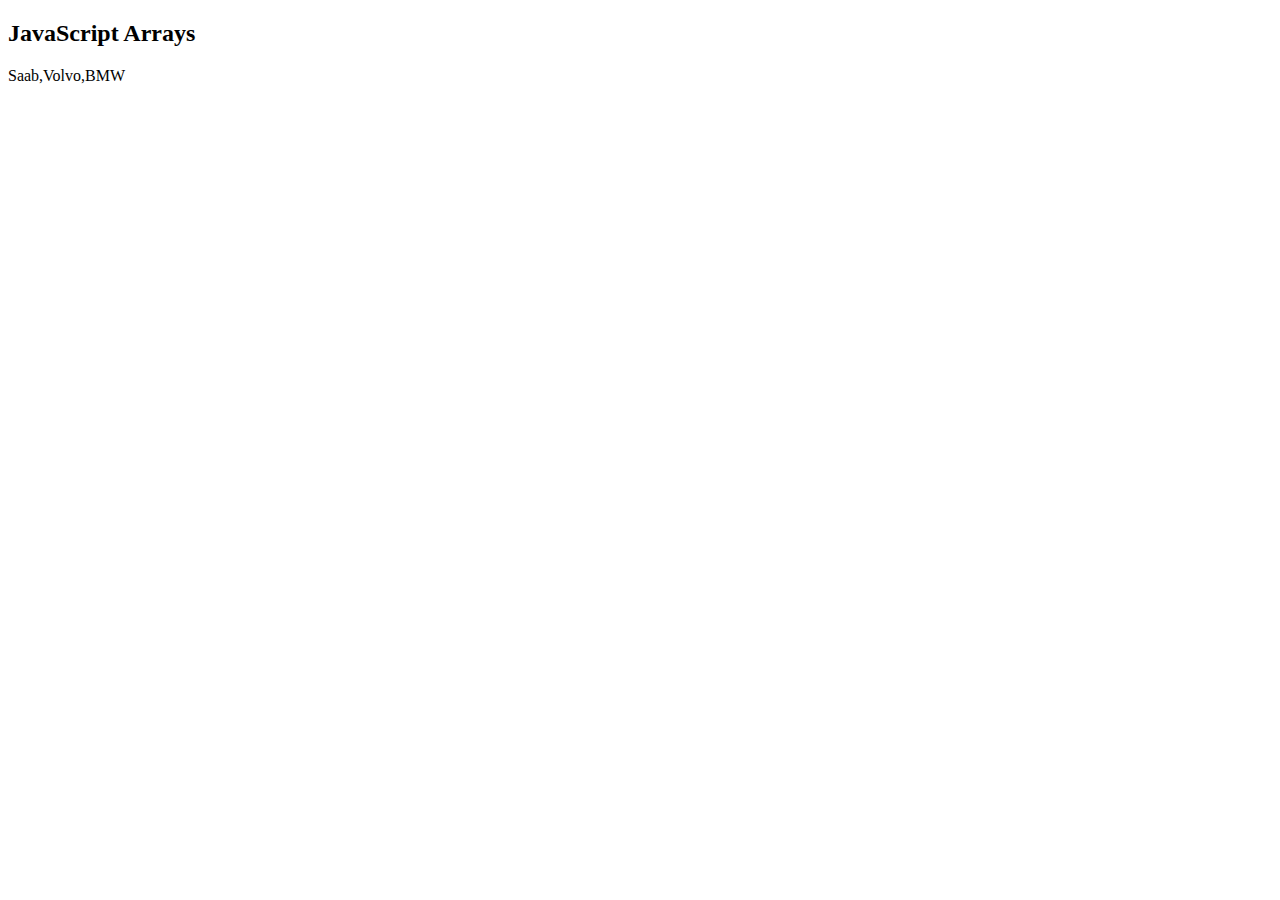
<file: js_array/index.html>
<!DOCTYPE html>
<html>

<body>

    <h2>JavaScript Arrays</h2>

    <p id="demo"></p>

    <script>
        const cars = [
            "Saab",
            "Volvo",
            "BMW"
        ];
        document.getElementById("demo").innerHTML = cars;
    </script>

</body>

</html>
</file>
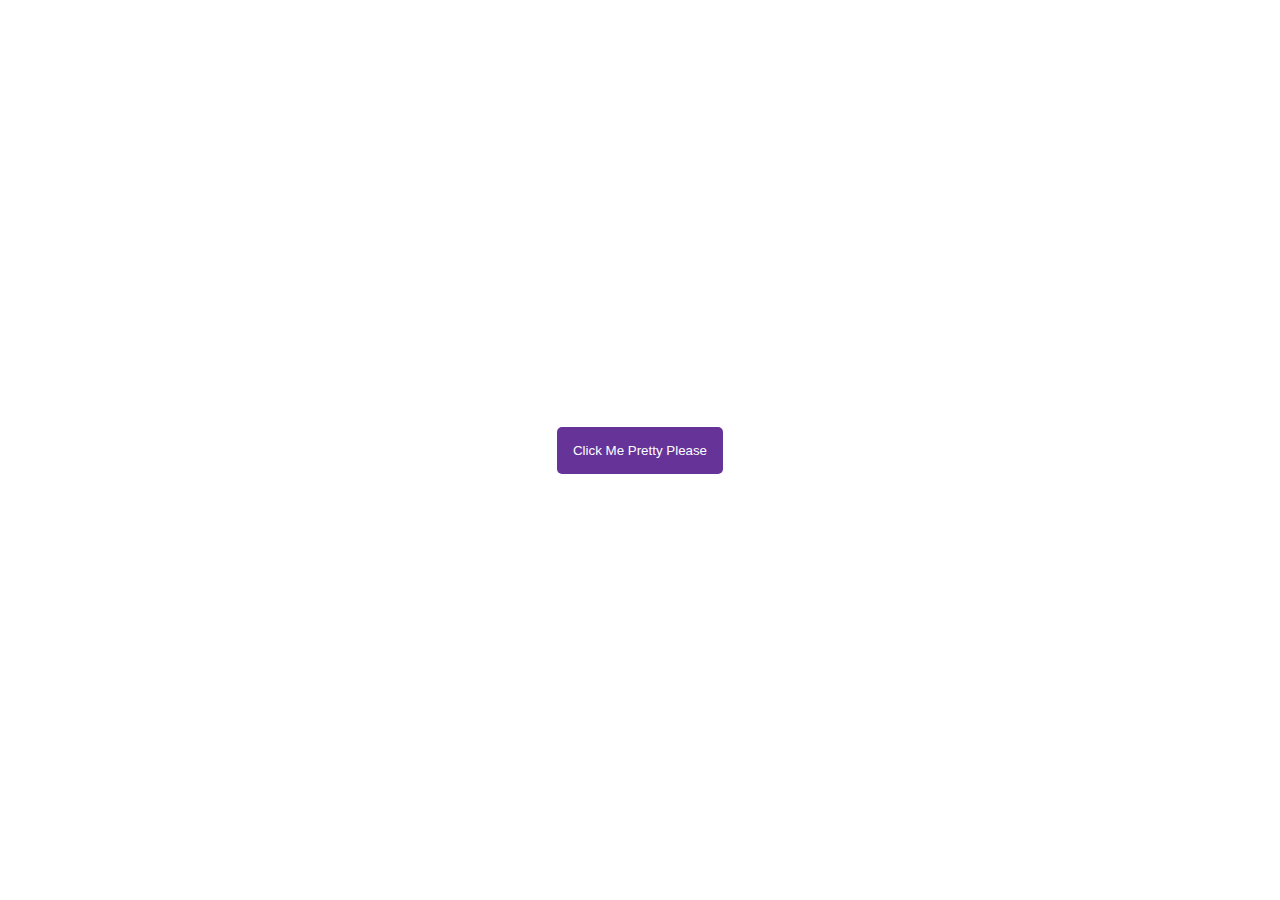
<file: toast_notification/index.html>
<!DOCTYPE html>
<html lang="en">
<head>
    <meta charset="UTF-8">
    <meta http-equiv="X-UA-Compatible" content="IE=edge">
    <meta name="viewport" content="width=device-width, initial-scale=1.0">
    <title>Toast Notification</title>
    <link rel="stylesheet" href="style.css"/>
    <script src="script.js" defer></script>
</head>
<body>
    <div id="container"></div>
    <button id="btn">Click Me Pretty Please</button>
    
</body>
</html>
</file>
<file: toast_notification/style.css>
* {
    box-sizing: border-box;
}

body {
    display: flex;
    align-items: center;
    justify-content: center;
    font-family: "poppins", sans-serif;
    margin: 0;
    min-height: 100vh;
}

button {
    background-color: rebeccapurple;
    color: white;
    font-family: inherit;
    padding: 1rem;
    border-radius: 5px;
    border: none;
}

#container {
   position: fixed;
   bottom: 10px;
   right: 10px;
}

.toast {
    background-color: rebeccapurple;
    border-radius: 5px;
    color: #fff;
    padding: 2rem;
    margin: 1rem ;
}
</file>
